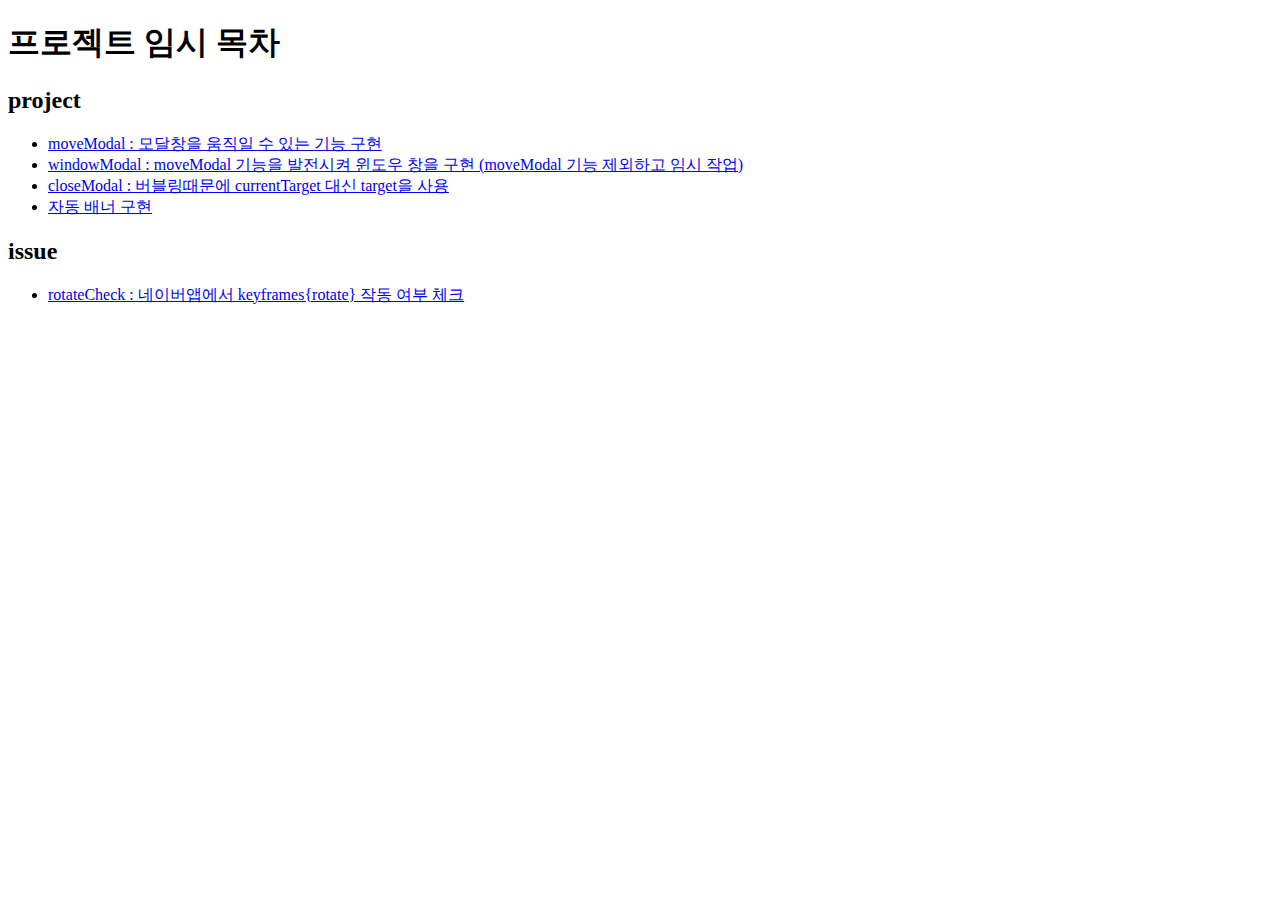
<file: index.html>
<!DOCTYPE html>
<html lang="ko">
<head>
    <meta charset="UTF-8">
    <meta name="viewport" content="width=device-width, initial-scale=1.0">
    <title>임시 목차</title>
</head>
<body>
    <h1>프로젝트 임시 목차</h1>
    <h2>project</h2>
    <ul>
        <li><a href="project/moveModal/moveModal.html" target="_blank">moveModal : 모달창을 움직일 수 있는 기능 구현</a></li>
        <li><a href="project/windowModal/windowModal.html" target="_blank">windowModal : moveModal 기능을 발전시켜 윈도우 창을 구현 (moveModal 기능 제외하고 임시 작업)</a></li>
        <li><a href="project/closeModal/closeModal.html" target="_blank">closeModal : 버블링때문에 currentTarget 대신 target을 사용</a></li>
        <li><a href="project/autoSlideBanner/autoSlideBanner.html" target="_blank">자동 배너 구현</a></li>
    </ul>
    <h2>issue</h2>
    <ul>
        <li><a href="issue/rotateCheck/rotateCheck.html" target="_blank">rotateCheck : 네이버앱에서 keyframes{rotate} 작동 여부 체크</a></li>
    </ul>

</body>
</html>
</file>
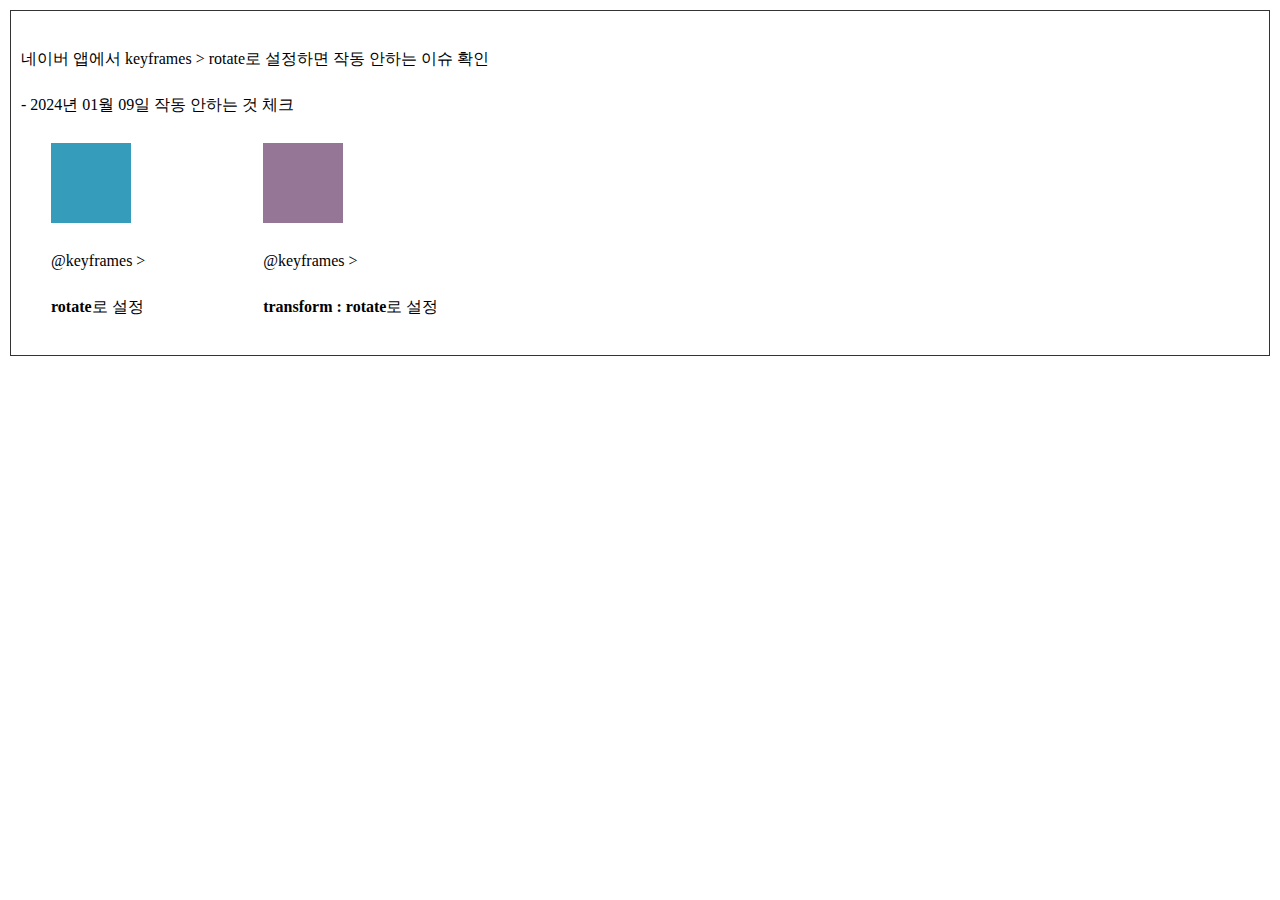
<file: issue/rotateCheck.html>
<!DOCTYPE html>
<html lang="ko">
<head>
    <meta charset="UTF-8">
    <meta name="viewport" content="width=device-width, initial-scale=1.0">
    <title>네이버앱 rotate 이슈</title>
    <link rel="stylesheet" href="../../commonInc/commonStyle.css">
    <link rel="stylesheet" href="rotateCheck.css">
</head>
<body>
    <div class="wrap">
        <p>네이버 앱에서 keyframes > rotate로 설정하면 작동 안하는 이슈 확인</p>
        <p> - 2024년 01월 09일 작동 안하는 것 체크</p>
        <div class="inner">
            <div>
                <div class="animation"></div>
                <p>@keyframes ></p>
                <p><b>rotate</b>로 설정</p>
            </div>
            <div>
                <div class="animation2"></div>
                <p>@keyframes ></p>
                <p><b>transform : rotate</b>로 설정</p>
            </div>
        </div>
    </div>
    <script src="../../commonInc/commonScript.js"></script>
</body>
</html>
</file>
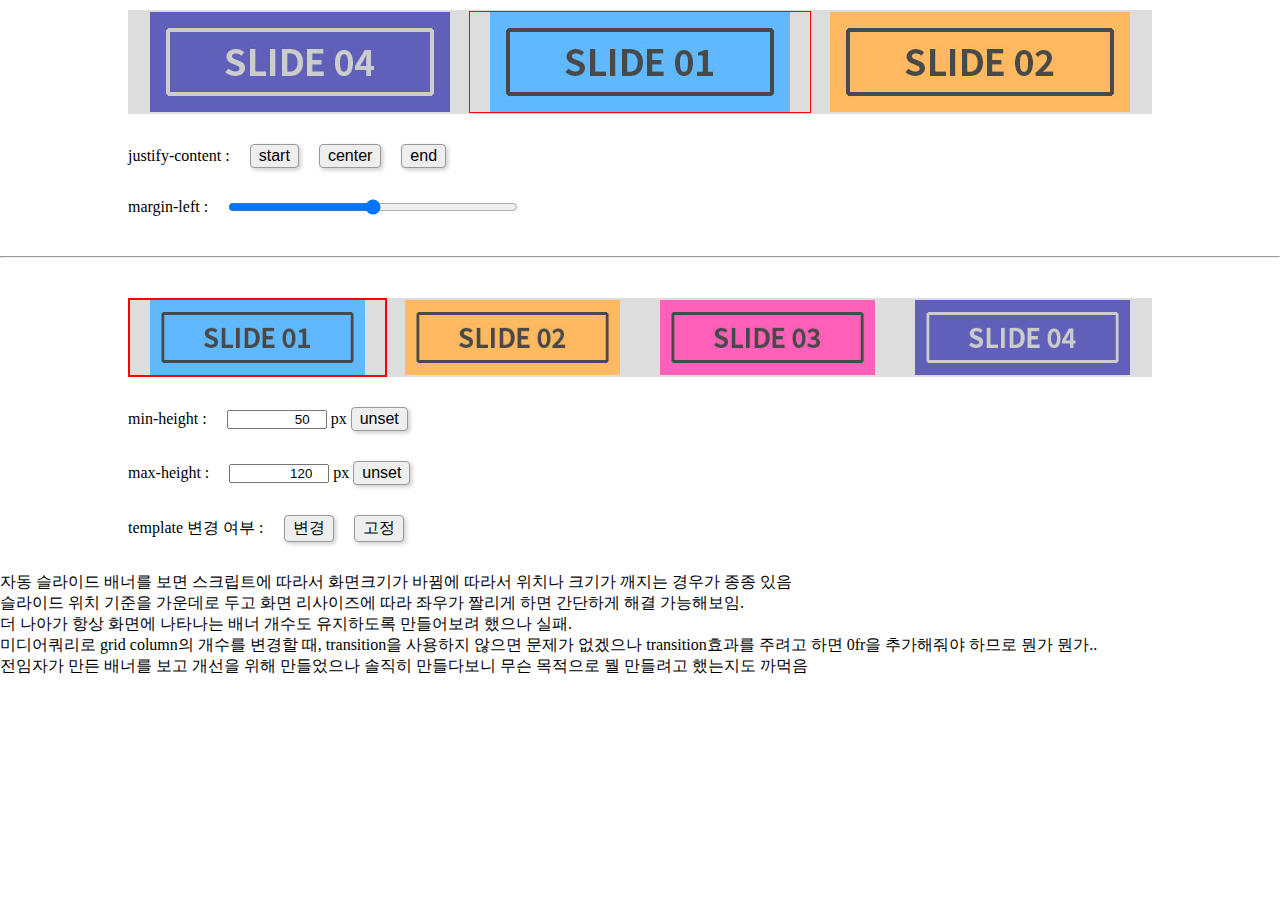
<file: project/autoSlideBanner/autoSlideBanner.html>
<!DOCTYPE html>
<html lang="ko">
<head>
    <meta charset="UTF-8">
    <meta name="viewport" content="width=device-width, initial-scale=1.0">
    <title>autoSlideBanner</title>
    <link rel="stylesheet" href="autoSlideBanner.css">

</head>
<body>

    <div class="bannerWrap justifyCenter">
        <div class="bannerFrame">
            <div class="bannerListWrap transition">

                <ul class="slideList origin">
                    <li><img src="./img/slide01.jpg" alt=""></li>
                    <li><img src="./img/slide02.jpg" alt=""></li>
                    <li><img src="./img/slide03.jpg" alt=""></li>
                    <li><img src="./img/slide04.jpg" alt=""></li>
                </ul>

                <ul class="slideList slideClone cloneBefore">
                    <li><img src="./img/slide01.jpg" alt=""></li>
                    <li><img src="./img/slide02.jpg" alt=""></li>
                    <li><img src="./img/slide03.jpg" alt=""></li>
                    <li><img src="./img/slide04.jpg" alt=""></li>
                </ul>

                <ul class="slideList slideClone cloneAfter">
                    <li><img src="./img/slide01.jpg" alt=""></li>
                    <li><img src="./img/slide02.jpg" alt=""></li>
                    <li><img src="./img/slide03.jpg" alt=""></li>
                    <li><img src="./img/slide04.jpg" alt=""></li>
                </ul>

            </div>
        </div>
    </div>
    <div class="uiGroup verFlex">
        <p>justify-content : </p>
        <button type="button" class="btn verFlex valStart" value="justifyStart">start</button>
        <button type="button" class="btn verFlex valCenter" value="justifyCenter">center</button>
        <button type="button" class="btn verFlex valEnd" value="justifyEnd">end</button>
    </div>
    <div class="uiGroup verFlex">
        <p>margin-left : </p>
        <input type="range" class="range verFlex">
    </div>

    <hr style="margin: 40px 0">
    
    <div class="bannerGridWrap responseTemplate">
        <div class="bannerGridFrame" style="min-height: 50px; max-height: 120px;">
   
            <div class="bannerGridListWrap transition">

                <ul class="gridSlideList origin">
                    <li><img src="./img/slide01.jpg" alt=""></li>
                    <li><img src="./img/slide02.jpg" alt=""></li>
                    <li><img src="./img/slide03.jpg" alt=""></li>
                    <li><img src="./img/slide04.jpg" alt=""></li>
                </ul>

                <ul class="gridSlideList slideClone cloneBefore">
                    <li><img src="./img/slide01.jpg" alt=""></li>
                    <li><img src="./img/slide02.jpg" alt=""></li>
                    <li><img src="./img/slide03.jpg" alt=""></li>
                    <li><img src="./img/slide04.jpg" alt=""></li>
                </ul>

                <ul class="gridSlideList slideClone cloneAfter">
                    <li><img src="./img/slide01.jpg" alt=""></li>
                    <li><img src="./img/slide02.jpg" alt=""></li>
                    <li><img src="./img/slide03.jpg" alt=""></li>
                    <li><img src="./img/slide04.jpg" alt=""></li>
                </ul>

            </div>
        </div>
    </div>
    <div class="uiGroup verGrid">
        <p>min-height : </p>
        <span style="vertical-align: middle;">
            <input type="number" class="number minHeight verGrid" value="50"> px
            <button type="button" class="btn minUnset">unset</button>
        </span>
    </div>
    <div class="uiGroup verGrid">
        <p>max-height : </p>
        <span>
            <input type="number" class="number maxHeight verGrid" value="120"> px
            <button type="button" class="btn maxUnset">unset</button>
        </span>
    </div>
    <div class="uiGroup verGrid">
        <p>template 변경 여부 : </p>
        <button type="button" class="btn valRes">변경</button>
        <button type="button" class="btn valFix">고정</button>
    </div>
    
    <ul>
        <li>자동 슬라이드 배너를 보면 스크립트에 따라서 화면크기가 바뀜에 따라서 위치나 크기가 깨지는 경우가 종종 있음</li>
        <li>슬라이드 위치 기준을 가운데로 두고 화면 리사이즈에 따라 좌우가 짤리게 하면 간단하게 해결 가능해보임.</li>
        <li>더 나아가 항상 화면에 나타나는 배너 개수도 유지하도록 만들어보려 했으나 실패.</li>
        <li>미디어쿼리로 grid column의 개수를 변경할 때, transition을 사용하지 않으면 문제가 없겠으나 transition효과를 주려고 하면 0fr을 추가해줘야 하므로 뭔가 뭔가..</li>
        <li>전임자가 만든 배너를 보고 개선을 위해 만들었으나 솔직히 만들다보니 무슨 목적으로 뭘 만들려고 했는지도 까먹음</li>
    </ul>

    <script src="autoSlideBanner.js"></script>
</body>
</html>
</file>
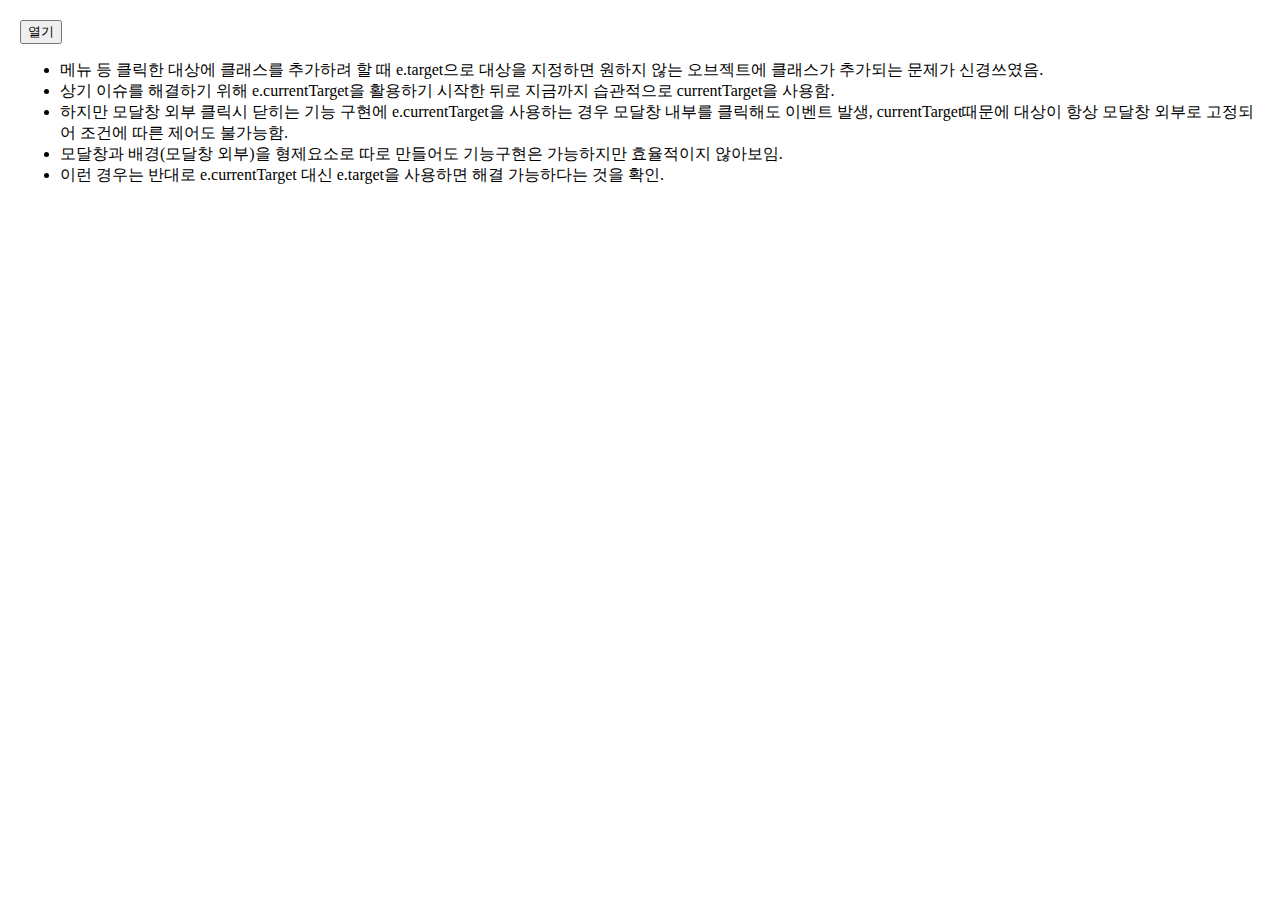
<file: project/closeModal/closeModal.html>
<!DOCTYPE html>
<html lang="ko">
<head>
    <meta charset="UTF-8">
    <meta name="viewport" content="width=device-width, initial-scale=1.0">
    <title>closeModal</title>
    <link rel="stylesheet" href="closeModal.css">
    <style>
        
    </style>
</head>
<body>
    <div class="wrap">
        <button type="button" class="btnOpen">열기</button>
        <div class="modalBg">
            <div class="modalWindow">
                <h2>모달창</h2>
                <button type="button" class="btnClose">닫기</button>
            </div>
        </div>
    </div>
    <div>
        <ul>
            <li>메뉴 등 클릭한 대상에 클래스를 추가하려 할 때 e.target으로 대상을 지정하면 원하지 않는 오브젝트에 클래스가 추가되는 문제가 신경쓰였음.</li>
            <li>상기 이슈를 해결하기 위해 e.currentTarget을 활용하기 시작한 뒤로 지금까지 습관적으로 currentTarget을 사용함.</li>
            <li>하지만 모달창 외부 클릭시 닫히는 기능 구현에 e.currentTarget을 사용하는 경우 모달창 내부를 클릭해도 이벤트 발생, currentTarget때문에 대상이 항상 모달창 외부로 고정되어 조건에 따른 제어도 불가능함.</li>
            <li>모달창과 배경(모달창 외부)을 형제요소로 따로 만들어도 기능구현은 가능하지만 효율적이지 않아보임.</li>
            <li>이런 경우는 반대로 e.currentTarget 대신 e.target을 사용하면 해결 가능하다는 것을 확인.</li>
        </ul>
    </div>

    <script src="closeModal.js"></script>
</body>
</html>
</file>
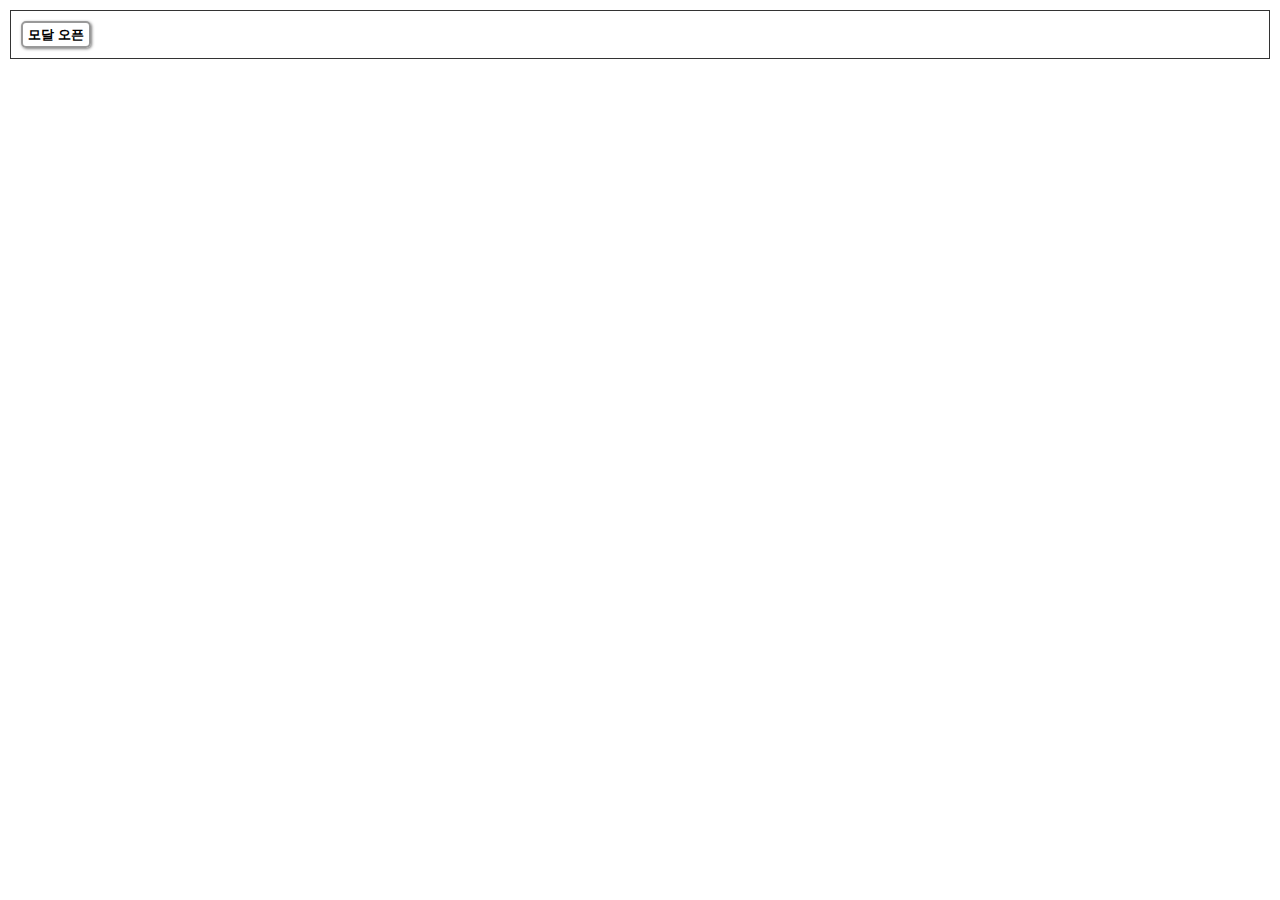
<file: project/moveModal/moveModal.html>
<!DOCTYPE html>
<html lang="ko">
<head>
    <meta charset="UTF-8">
    <meta name="viewport" content="width=device-width, initial-scale=1.0">
    <title>moveModal</title>
    <link rel="stylesheet" href="../../commonInc/commonStyle.css">
    <link rel="stylesheet" href="moveModal.css">
</head>
<body>
    
    <div class="wrap">
        <button type="button" class="btn_modalOpen">모달 오픈</button>
        <div class="modalWrap">
            <div class="modalWindow">
                <div class="header">
                    <h2>모달 제목</h2>
                </div>
                <button type="button" class="btn_modalClose">X</button>
            </div>
            <div class="modalBg"></div>
            <!-- .modalWrap에 addEventListener를 지정할 경우 버블링 발생해서 bg를 따로 지정 -->
            <!-- 모바일에서 작동 안함 -->
        </div>
    </div>

    <script src="../../commonInc/commonScript.js"></script>
    <script src="moveModal.js"></script>
</body>
</html>
</file>
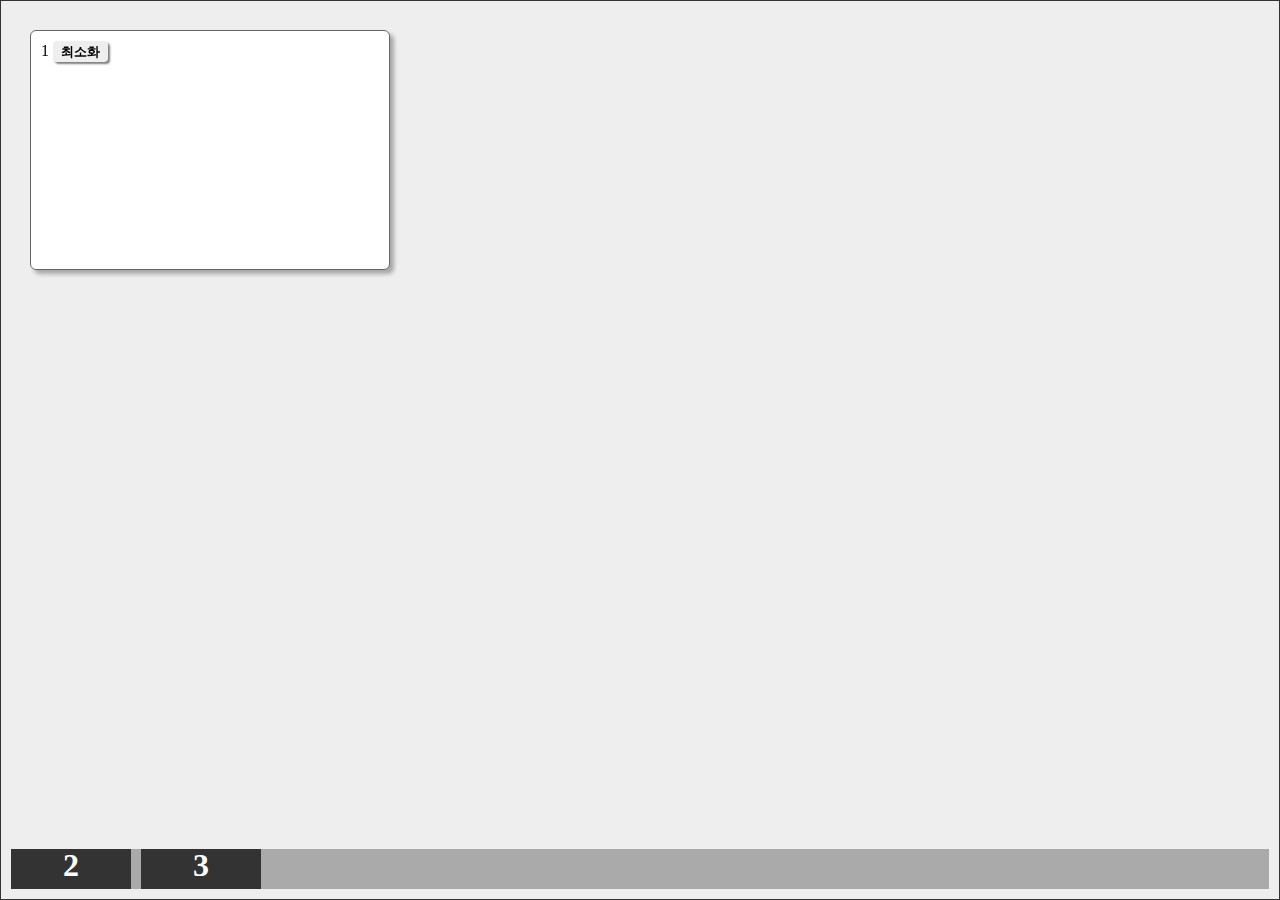
<file: project/windowModal/windowModal.html>
<!DOCTYPE html>
<html lang="ko">
<head>
    <meta charset="UTF-8">
    <meta name="viewport" content="width=device-width, initial-scale=1.0">
    <title>windowModal</title>
    <link rel="stylesheet" href="../../commonInc/commonStyle.css">
    <link rel="stylesheet" href="windowModal.css">
</head>
<body>
    <div class="wrap">
        <div class="taskbar">

            <div class="windowWrap active">
                <div class="window tempPos1">
                    1
                    <button type="button" class="btn">최소화</button>
                </div>
                <div class="windowBar">1</div>
            </div>

            <div class="windowWrap minimum">
                <div class="window tempPos2">
                    2
                    <button type="button" class="btn">최소화</button>
                </div>
                <div class="windowBar">2</div>
            </div>

            <div class="windowWrap minimum">
                <div class="window tempPos3">
                    3
                    <button type="button" class="btn">최소화</button>
                </div>
                <div class="windowBar">3</div>
            </div>

        </div>
    </div>
    <script src="../../commonInc/commonScript.js"></script>
    <script src="windowModal.js"></script>
</body>
</html>
</file>
<file: issue/rotateCheck.css>
.inner{
    display: flex;
    gap: 10%;
    padding: 30px;
}

.wrap p{
    margin-top: 30px;
}

@media screen and (max-width: 600px) {
    .wrap{
        justify-content: space-evenly;
    }
}

.animation{
    width: 80px;
    height: 80px;
    background-color: #369cbc;
    animation: animation_rotate 1.5s infinite ease-in-out;
}

@keyframes animation_rotate {
    0%{rotate: 0deg}
    100%{rotate: 360deg}
}

.animation2{
    width: 80px;
    height: 80px;
    background-color: #967696;
    animation: animation_transform 1.5s infinite ease-in-out;
}
@keyframes animation_transform {
    0%{transform: rotate(0deg);}
    100%{transform: rotate(360deg);}
}
</file>
<file: project/autoSlideBanner/autoSlideBanner.css>
*{
    margin: 0;
    padding: 0;
    list-style: none;
    box-sizing: border-box;
}

button{
    border: none;
    background: none;
    padding: 0;
    font-size: 1rem;
}



.uiGroup{
    width: 80%;
    margin: 30px auto;
    display: flex;
    align-items: center;
    gap: 20px;
}

.btn{
    border: 1px solid #999;
    background-color: #eee;
    border-radius: 4px;
    padding: 2px 8px;
    cursor: pointer;
    box-shadow: 2px 2px 4px 0 rgba(0, 0, 0, 0.2);
}
.btn:hover{
    background-color: #333;
    color: #fff;
}

.range{
    width: 290px;
}

.number{
    width: 100px;
    text-align: right;
}

/* -------------------- */

.transition{
    transition: 2s;
}
.justifyStart{
    display: flex;
    justify-content: start;
}
.justifyCenter{
    display: flex;
    justify-content: center;
}
.justifyEnd{
    display: flex;
    justify-content: end;
}



.bannerWrap{
    --slideWidth : 340px;
    --slideHeight : 100px;
    width: 80%;
    margin: 10px auto 0;
    padding: 2px;
    overflow: hidden;
    background-color: #ddd;
}




.bannerFrame{
    position: relative;
    width: var(--slideWidth);
    height: var(--slideHeight);
    outline-width: 1px;
    outline-color: red;
    outline-style: solid;
}


.bannerListWrap{
    position: absolute;
    left: 0;
}

.slideList{
    display: flex;
    
}

.slideList li{
    width: var(--slideWidth);
    height: var(--slideHeight);
    padding: 0 20px;
}
.slideList li img{
    width: 100%;
    height: 100%;
    line-height: 1;
}

.slideClone{
    position: absolute;
    display: flex;
    top: 0;
}

.cloneBefore{
    left: -100%;
}
.cloneAfter{
    right: -100%;
}

/* --------------------------------- */

.bannerGridWrap{
    display: grid;
    grid-template-columns: repeat(4, 1fr);
    width: 80%;
    padding: 2px;
    position: relative;
    margin: 0 auto;
    overflow: hidden;
    transition: 1s;
    background-color: #ddd;
}


.bannerGridFrame{
    aspect-ratio: 340 / 100;
    outline: 2px solid red;
    position: relative;
}

.bannerGridListWrap{
    height: 100%;
    position: absolute;
}

.bannerGridListWrap{
    height: 100%;
    position: absolute;
    left: 0;
}

.gridSlideList{
    display: flex;
    height: 100%;
    justify-content: space-between;
}

.gridSlideList li{
    padding: 0 20px;
    aspect-ratio: 340 / 100;
}

.gridSlideList li img{
    width: 100%;
    height: 100%;
}





.responseTemplate{
    grid-template-columns: 1fr 1fr 1fr 1fr 0fr 0fr;
}

@media screen and (min-width: 1700px){
    .responseTemplate{
        grid-template-columns: 1fr 1fr 1fr 1fr 1fr 0fr;
    }
}

@media screen and (min-width: 2040px){
    .responseTemplate{
        grid-template-columns: 1fr 1fr 1fr 1fr 1fr 1fr;
    }
}

@media screen and (max-width: 1020px){
    .responseTemplate{
        grid-template-columns: 1fr 1fr 1fr 0fr 0fr 0fr;
    }
}
</file>
<file: project/closeModal/closeModal.css>
body{
    margin: 0;
    padding: 20px;
}
.modalBg{
    display: none;
    position: fixed;
    left: 0;
    right: 0;
    top: 0;
    bottom: 0;
    background-color: rgba(0, 0, 0, 0.5);
}
.modalBg.open{
    display: block;
}

.modalWindow{
    position: fixed;
    left: 30px;
    top: 100px;
    width: 200px;
    height: 120px;
    background-color: #fff;
    padding: 20px 50px;
}
</file>
<file: project/moveModal/moveModal.css>
.btn_modalOpen{
    padding: 5px;
    border: 2px solid #999;
    border-radius: 5px;
    box-shadow: 1px 1px 3px rgba(0, 0, 0, 0.5);
    font-weight: bold;
}
.btn_modalOpen:hover{
    text-decoration: underline;
    background-color: #999;
    color: #fff;
    border-color: #333;
}

.btn_modalClose{
    font-weight: bold;
    font-size: 1.5em;
    position: absolute;
    right: 10px;
    top: 5px;
    color: #999;
    padding: 5px;
    user-select: none;
}

.btn_modalClose:hover{
    color: #333;
}

.modalWrap{
    position: relative;
    display: none;
}
.modalWrap.show{
    display: block;
}
.modalWindow{
    background-color: #fff;
    width: 360px;
    height: 240px;
    border-radius: 10px;
    position: fixed;
    overflow: hidden;
    z-index: 1;
}
.modalBg{
    position: fixed;
    left: 0;
    right: 0;
    top: 0;
    bottom: 0;
    background-color: rgba(0, 0, 0, 0.5);
}

.header{
    font-size: 1.5em;
    font-weight: bold;
    text-align: center;
    color: #333;
    border-bottom: 2px solid #333;
    position: relative;
}

.header h2{
    user-select: none;
    cursor: move;
    padding: 10px;
    background-color: #f9f9f9;
}
.header h2:hover{
    background-color: #ddd;
}
</file>
<file: project/windowModal/windowModal.css>
body{
    height: 100vh;
}
.wrap{
    height: 100%;
    margin: 0;
    background-color: #eee;
    position: relative;
    display: grid;

}

.taskbar{
    align-self: flex-end;
    height: 40px;
    background-color: #aaa;
    display: grid;
    grid-auto-flow: column;
    grid-auto-columns: max-content;
    /* gap: 1%; */
    
}


.active .window{
    width: 360px;
    height: 240px;
    background-color: #fff;
    position: fixed;
    padding: 10px;
    border: 1px solid #666;
    border-radius: 6px;
    box-shadow: 4px 4px 4px rgba(0, 0, 0, 0.3);
}
.active .windowBar{
    display: none;
}

.minimum .window{
    display: none;
}


.minimum .windowBar{
    width: 120px;
    height: 100%;
    background-color: #333;
    cursor: pointer;
    color: #fff;
    font-weight: bold;
    font-size: 2rem;
    text-align: center;
    margin-right: 10px;
}
.windowBar:hover{
    background-color: #666;
}


.tempPos1{
    top: 30px;
    left: 30px;
}

.tempPos2{
    bottom: 60px;
    right: 30px;
}
.tempPos3{
    top: 100px;
    left: 100px;
}


.btn{
    background-color: #eee;
    padding: 4px 8px;
    border-radius: 4px;
    box-shadow: 2px 2px 2px rgba(0, 0, 0, 0.5);
    font-weight: 700;
}
.btn:hover{
    background-color: #333;
    color: #fff;
}

.focus{
    z-index: 1;
}
</file>
<file: commonInc/commonStyle.css>
/* reset */

*{
    margin: 0;
    padding: 0;
    box-sizing: border-box;
    line-height: 1;
}

h1, h2, h3, h4, h5, h6{
    font-weight: unset;
    font-size: 100%;
    line-height: 1;
}

a{
    text-decoration: none;
    color: inherit;
}

button{
    background: unset;
    border: none;
    cursor: pointer;
}


.wrap{
    margin: 10px;
    padding: 10px;
    border: 1px solid #333;
    position: relative;
}
</file>
